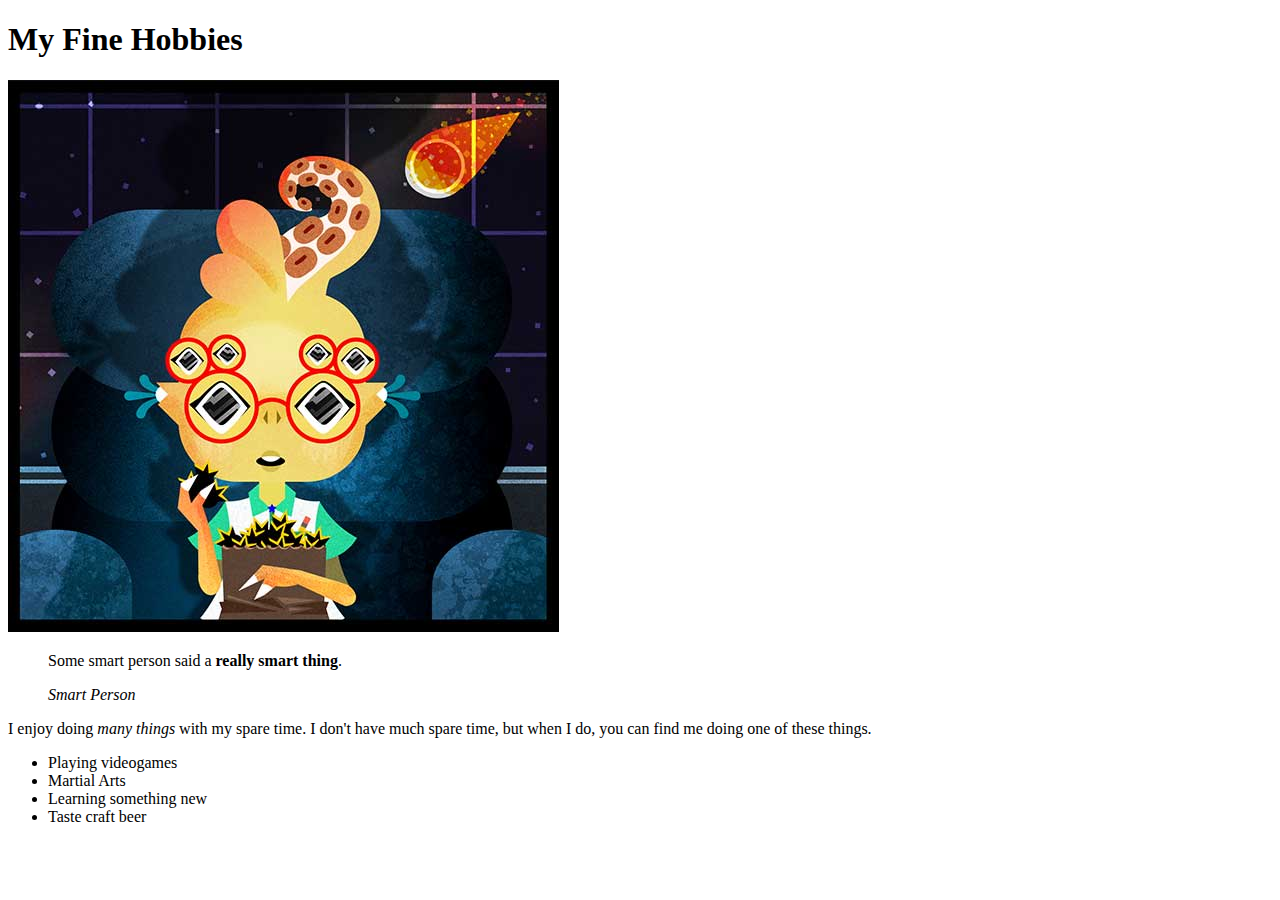
<file: day1/hobbies.html>
<!DOCTYPE html>
<html lang="en">
<head>
  <meta charset="UTF-8">
  <meta http-equiv="X-UA-Compatible" content="IE=edge">
  <meta name="viewport" content="width=device-width, initial-scale=1.0">
  <title>My Great Hobbies</title>
</head>
<body>
  <h1>My Fine Hobbies</h1>

  <img src="./images/blog1.jpeg" alt="Weird alien eating popcorn.">

  <blockquote>
    <p>Some smart person said a <strong>really smart thing</strong>.</p>
    <cite>Smart Person</cite>
  </blockquote>

  <p>I enjoy doing <em>many things</em> with my spare time. I don't have much spare time, but when I do, you can find me doing one of these things.</p>
  <ul>
    <li>Playing videogames</li>
    <li>Martial Arts</li>
    <li>Learning something new</li>
    <li>Taste craft beer</li>
  </ul>
</body>
</html>
</file>
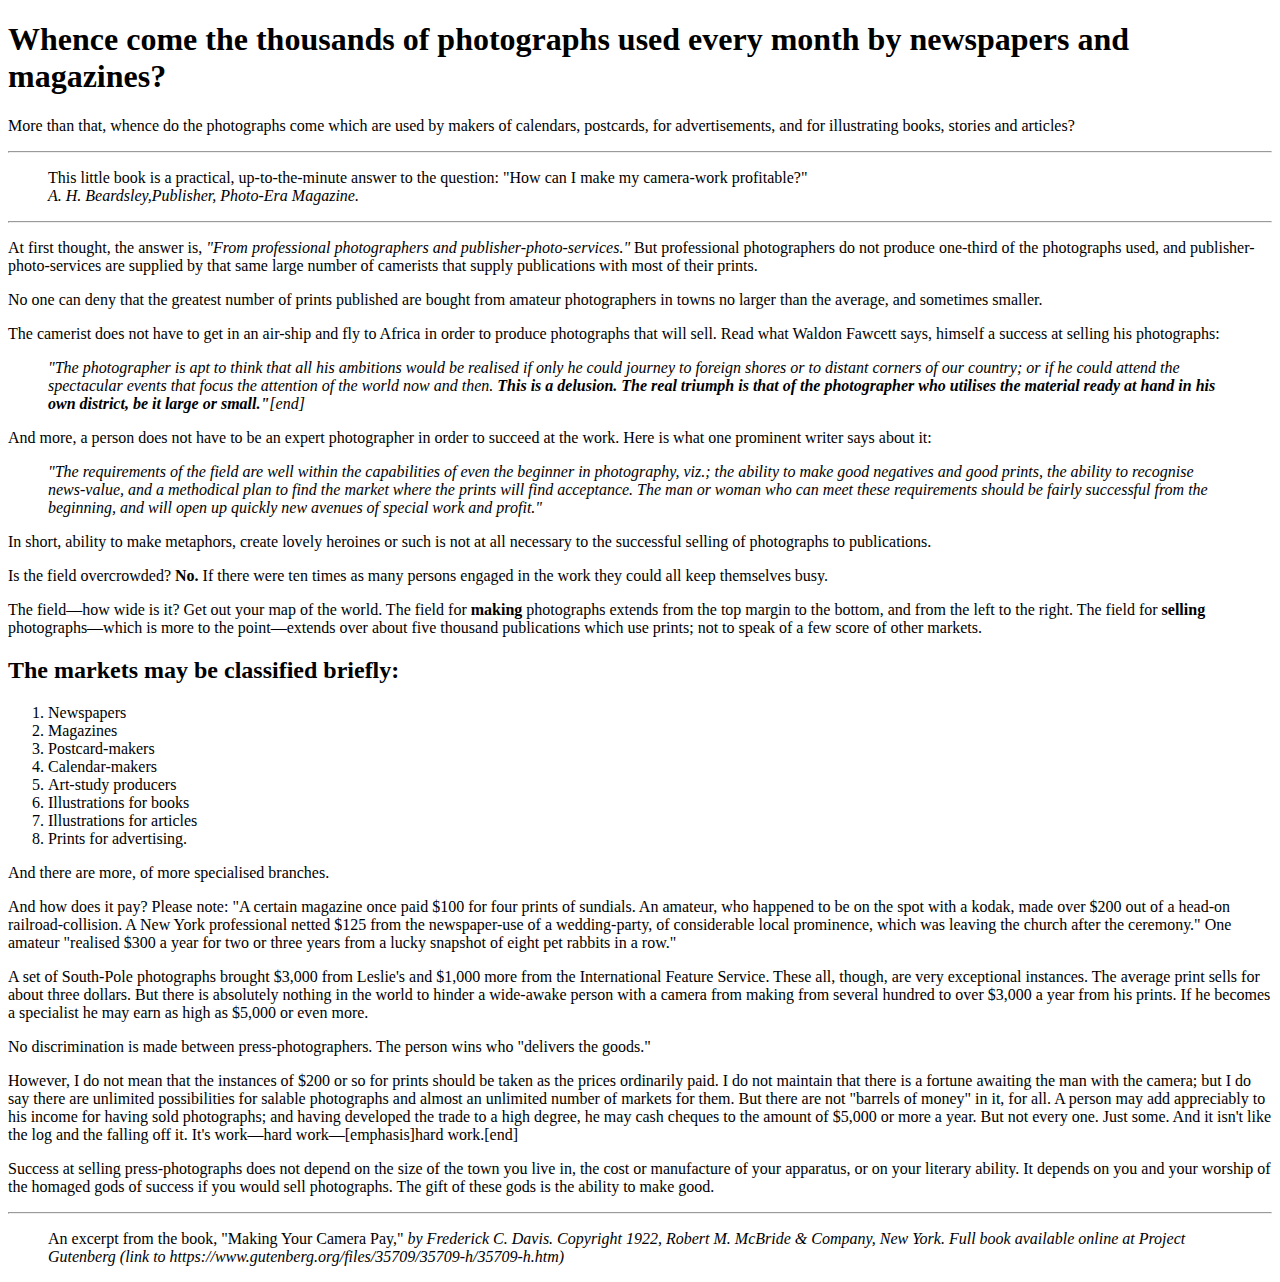
<file: day1/markup.html>
<!DOCTYPE html>
<html lang="en">
<head>
  <meta charset="UTF-8">
  <meta http-equiv="X-UA-Compatible" content="IE=edge">
  <meta name="viewport" content="width=device-width, initial-scale=1.0">
  <title>I. What It's All About</title>
</head>
<body>
  <h1>Whence come the thousands of photographs used every month by newspapers and magazines?</h1>
  <p>More than that, whence do the photographs come which are used by makers of calendars, postcards, for advertisements, and for illustrating books, stories and articles?</p>
  <hr>
  <blockquote>
    This little book is a practical, up-to-the-minute answer to the question: "How can I make my camera-work profitable?"
    <br>
    <cite>A. H. Beardsley,Publisher, Photo-Era Magazine.</cite>
  </blockquote>
  <hr>
  <p>
    At first thought, the answer is, <em>"From professional photographers and publisher-photo-services."</em> But professional photographers do not produce one-third of the photographs used, and publisher-photo-services are supplied by that same large number of camerists that supply publications with most of their prints.
  </p>

  <p>
    No one can deny that the greatest number of prints published are bought from amateur photographers in towns no larger than the average, and sometimes smaller.
  </p>

  <p>
    The camerist does not have to get in an air-ship and fly to Africa in order to produce photographs that will sell. Read what Waldon Fawcett says, himself a success at selling his photographs:
  </p>

  <blockquote>
    <em>
      "The photographer is apt to think that all his ambitions would be realised if only he could journey to foreign shores or to distant corners of our country; or if he could attend the spectacular events that focus the attention of the world now and then. <strong>This is a delusion. The real triumph is that of the photographer who utilises the material ready at hand in his own district, be it large or small."</strong>[end]
    </em>
  </blockquote>

  <p>
    And more, a person does not have to be an expert photographer in order to succeed at the work. Here is what one prominent writer says about it:
  </p>

  <blockquote>
    <em>
      "The requirements of the field are well within the capabilities of even the beginner in photography, viz.; the ability to make good negatives and good prints, the ability to recognise news-value, and a methodical plan to find the market where the prints will find acceptance. The man or woman who can meet these requirements should be fairly successful from the beginning, and will open up quickly new avenues of special work and profit."
    </em>
  </blockquote>

  <p>
    In short, ability to make metaphors, create lovely heroines or such is not at all necessary to the successful selling of photographs to publications.
  </p>

  <p>
    Is the field overcrowded? <strong>No.</strong> If there were ten times as many persons engaged in the work they could all keep themselves busy.
  </p>

  <p>
    The field—how wide is it? Get out your map of the world. The field for <strong>making</strong>  photographs extends from the top margin to the bottom, and from the left to the right. The field for <strong>selling</strong> photographs—which is more to the point—extends over about five thousand publications which use prints; not to speak of a few score of other markets.
  </p>

  <h2>The markets may be classified briefly:</h2>
  <ol>
    <li>Newspapers</li>
    <li>Magazines</li>
    <li>Postcard-makers</li>
    <li>Calendar-makers</li>
    <li>Art-study producers</li>
    <li>Illustrations for books</li>
    <li>Illustrations for articles</li>
    <li>Prints for advertising.</li>
  </ol>

  <p>
    And there are more, of more specialised branches.
  </p>

  <p>
    And how does it pay? Please note: "A certain magazine once paid $100 for four prints of sundials. An amateur, who happened to be on the spot with a kodak, made over $200 out of a head-on railroad-collision. A New York professional netted $125 from the newspaper-use of a wedding-party, of considerable local prominence, which was leaving the church after the ceremony." One amateur "realised $300 a year for two or three years from a lucky snapshot of eight pet rabbits in a row."
  </p>

  <p>
    A set of South-Pole photographs brought $3,000 from Leslie's and $1,000 more from the International Feature Service. These all, though, are very exceptional instances. The average print sells for about three dollars. But there is absolutely nothing in the world to hinder a wide-awake person with a camera from making from several hundred to over $3,000 a year from his prints. If he becomes a specialist he may earn as high as $5,000 or even more.
  </p>

  <p>
    No discrimination is made between press-photographers. The person wins who "delivers the goods."
  </p>

  <p>
    However, I do not mean that the instances of $200 or so for prints should be taken as the prices ordinarily paid. I do not maintain that there is a fortune awaiting the man with the camera; but I do say there are unlimited possibilities for salable photographs and almost an unlimited number of markets for them. But there are not "barrels of money" in it, for all. A person may add appreciably to his income for having sold photographs; and having developed the trade to a high degree, he may cash cheques to the amount of $5,000 or more a year. But not every one. Just some. And it isn't like the log and the falling off it. It's work—hard work—[emphasis]hard work.[end]
  </p>

  <p>
    Success at selling press-photographs does not depend on the size of the town you live in, the cost or manufacture of your apparatus, or on your literary ability. It depends on you and your worship of the homaged gods of success if you would sell photographs. The gift of these gods is the ability to make good.
  </p>

  <hr>
  <blockquote>
    An excerpt from the book, "Making Your Camera Pay,"
    <cite>
      by Frederick C. Davis. Copyright 1922, Robert M. McBride & Company, New York. Full book available online at Project Gutenberg (link to https://www.gutenberg.org/files/35709/35709-h/35709-h.htm)
    </cite>
  </blockquote>
</body>
</html>
</file>
